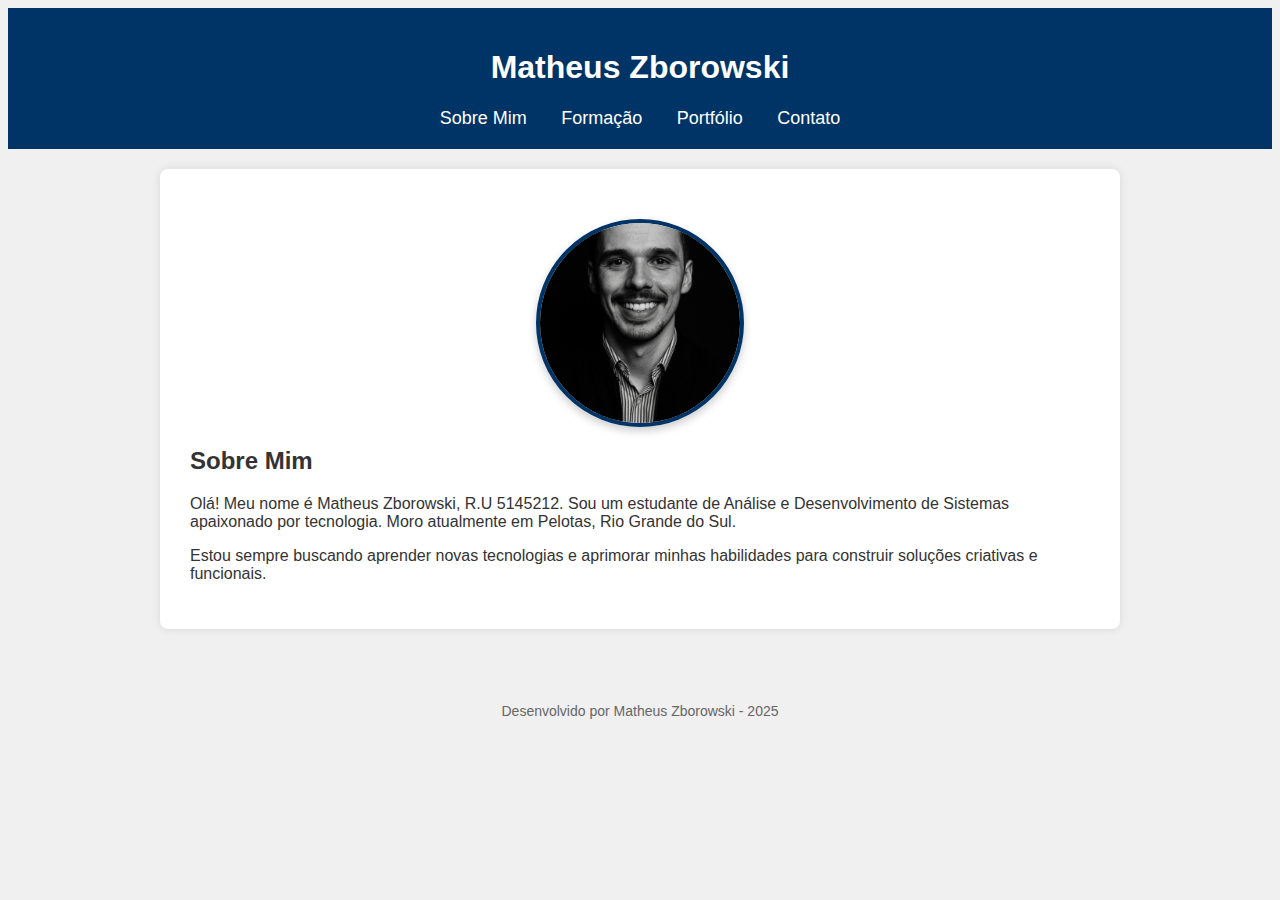
<file: index.html>
<!DOCTYPE html> <html lang="pt-BR">
<head>
    <meta charset="UTF-8"> <meta name="viewport" content="width=device-width, initial-scale=1.0"> <title>Sobre Mim - Portfólio Matheus Zborowski</title> <link rel="stylesheet" href="css/estilo.css">
</head>
<body>

    <header>
        <h1>Matheus Zborowski</h1>
        <nav>
            <a href="index.html">Sobre Mim</a>
            <a href="formacao.html">Formação</a>
            <a href="portfolio.html">Portfólio</a>
            <a href="contato.html">Contato</a>
        </nav>
    </header>

    <main>
       <img src="imagens/foto-perfil.png" alt="Sua Foto de Perfil" class="foto-perfil">
        <h2>Sobre Mim</h2>
        
        <p>Olá! Meu nome é Matheus Zborowski, R.U 5145212. Sou um estudante de Análise e Desenvolvimento de Sistemas apaixonado por tecnologia. Moro atualmente em Pelotas, Rio Grande do Sul.</p>

        <p>Estou sempre buscando aprender novas tecnologias e aprimorar minhas habilidades para construir soluções criativas e funcionais.</p>
    </main>

    <footer>
        <p>Desenvolvido por Matheus Zborowski - 2025</p>
    </footer>

</body>
</html>
</file>
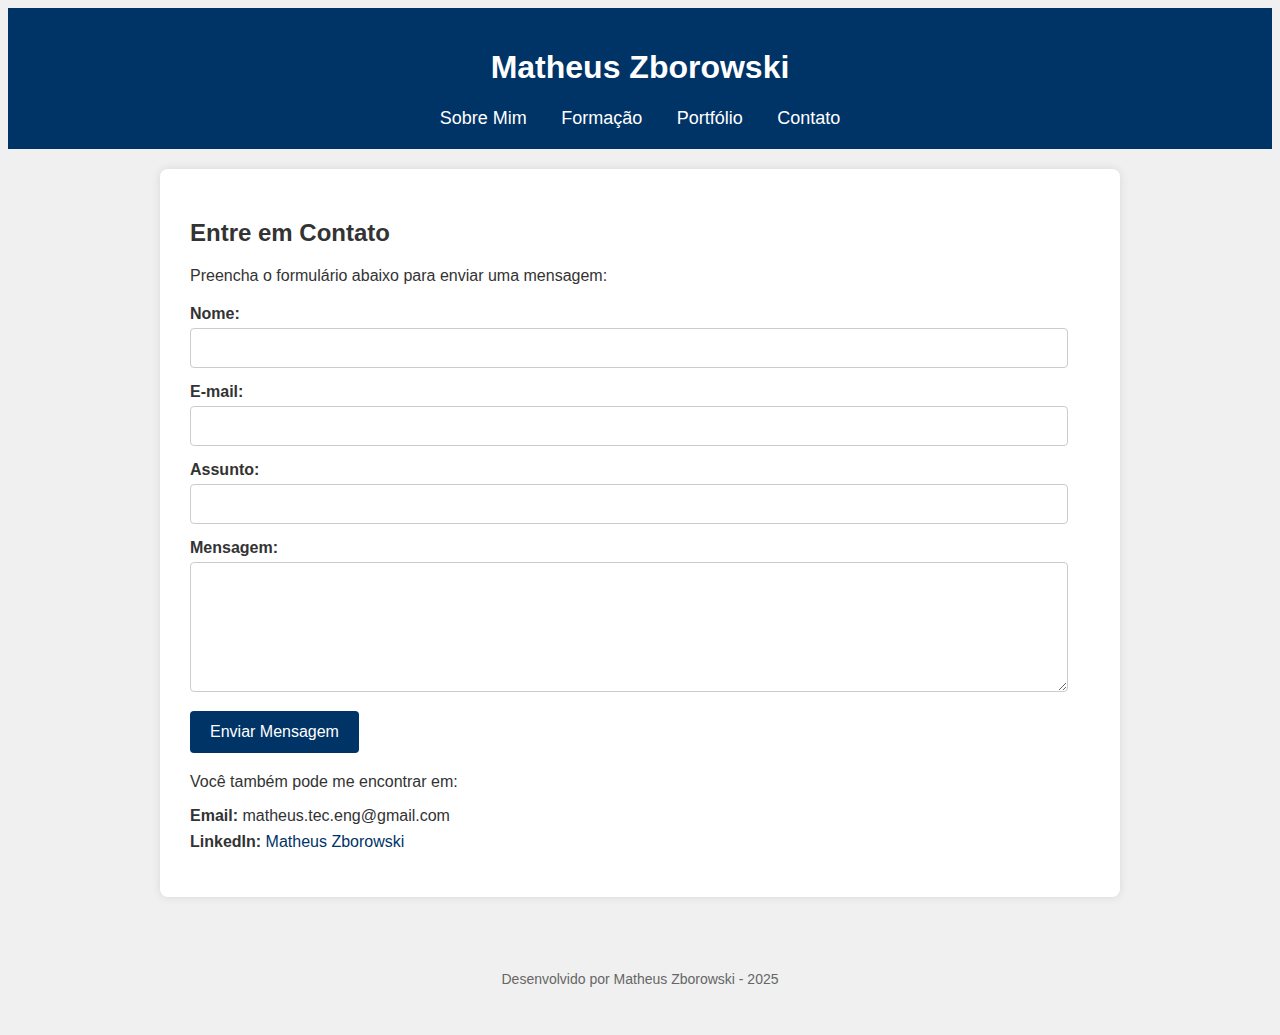
<file: contato.html>
<!DOCTYPE html> <html lang="pt-BR">
<head>
    <meta charset="UTF-8"> <meta name="viewport" content="width=device-width, initial-scale=1.0"> <title>Contato - Matheus Zborowski</title> <link rel="stylesheet" href="css/estilo.css">
</head>
<body>

    <header>
        <h1>Matheus Zborowski</h1>
        <nav>
            <a href="index.html">Sobre Mim</a>
            <a href="formacao.html">Formação</a>
            <a href="portfolio.html">Portfólio</a>
            <a href="contato.html">Contato</a>
        </nav>
    </header>

    <main>
    <h2>Entre em Contato</h2>
    <p>Preencha o formulário abaixo para enviar uma mensagem:</p>

    <form action="#" method="post">
        <div class="form-group">
            <label for="nome">Nome:</label>
            <input type="text" id="nome" name="nome" required>
        </div>

        <div class="form-group">
            <label for="email">E-mail:</label>
            <input type="email" id="email" name="email" required>
        </div>

        <div class="form-group">
            <label for="assunto">Assunto:</label>
            <input type="text" id="assunto" name="assunto">
        </div>

        <div class="form-group">
            <label for="mensagem">Mensagem:</label>
            <textarea id="mensagem" name="mensagem" rows="6" required></textarea>
        </div>

        <button type="submit">Enviar Mensagem</button>
    </form>
    <p style="margin-top: 20px;">Você também pode me encontrar em:</p>
    <ul>
        <li><strong>Email:</strong> matheus.tec.eng@gmail.com</li>
        <li><strong>LinkedIn:</strong> <a href="https://www.linkedin.com/in/matheuszborowski/" target="_blank">Matheus Zborowski</a></li>
        </ul>
</main>

    <footer>
        <p>Desenvolvido por Matheus Zborowski - 2025</p>
    </footer>

</body>
</html>
</file>
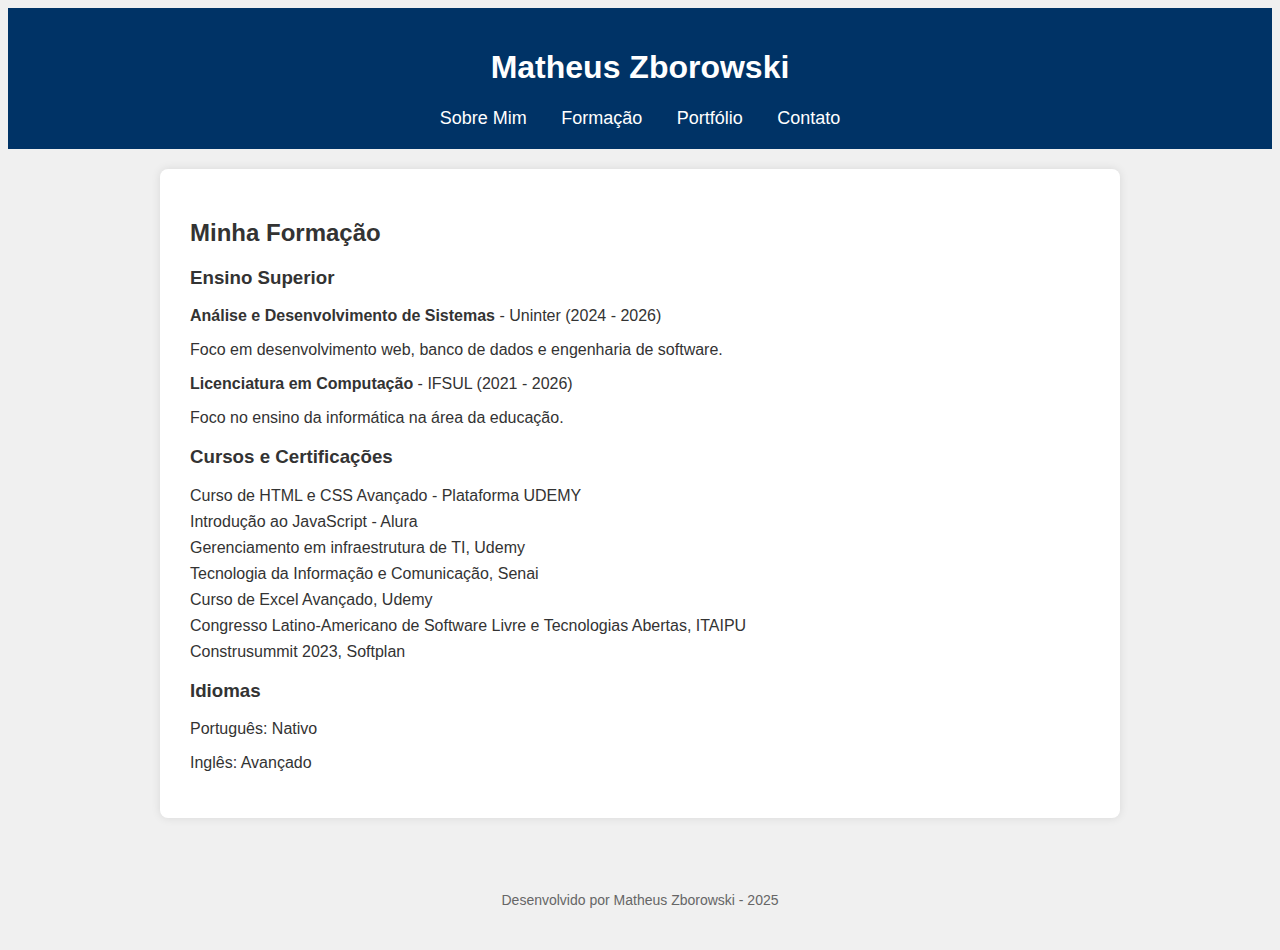
<file: formacao.html>
<!DOCTYPE html> <html lang="pt-BR">
<head>
    <meta charset="UTF-8"> <meta name="viewport" content="width=device-width, initial-scale=1.0"> <title>Formação - Portfólio Matheus Zborowski</title> <link rel="stylesheet" href="css/estilo.css">
</head>
<body>

    <header>
        <h1>Matheus Zborowski</h1>
        <nav>
            <a href="index.html">Sobre Mim</a>
            <a href="formacao.html">Formação</a>
            <a href="portfolio.html">Portfólio</a>
            <a href="contato.html">Contato</a>
        </nav>
    </header>

    <main>
    <h2>Minha Formação</h2>

    <h3>Ensino Superior</h3>
    <p><strong>Análise e Desenvolvimento de Sistemas</strong> - Uninter (2024 - 2026)</p>
    <p>Foco em desenvolvimento web, banco de dados e engenharia de software.</p>
    <p><strong>Licenciatura em Computação</strong> - IFSUL (2021 - 2026)</p>
    <p>Foco no ensino da informática na área da educação.</p>

    <h3>Cursos e Certificações</h3>
    <ul>
        <li>Curso de HTML e CSS Avançado - Plataforma UDEMY</li>
        <li>Introdução ao JavaScript - Alura</li>
        <li>Gerenciamento em infraestrutura de TI, Udemy</li>
        <li>Tecnologia da Informação e Comunicação, Senai</li>
        <li>Curso de Excel Avançado, Udemy</li>
        <li>Congresso Latino-Americano de Software Livre e Tecnologias Abertas, ITAIPU</li>
        <li>Construsummit 2023, Softplan</li>
    </ul>

    <h3>Idiomas</h3>
    <p>Português: Nativo</p>
    <p>Inglês: Avançado</p>
</main>

    <footer>
        <p>Desenvolvido por Matheus Zborowski - 2025</p>
    </footer>

</body>
</html>
</file>
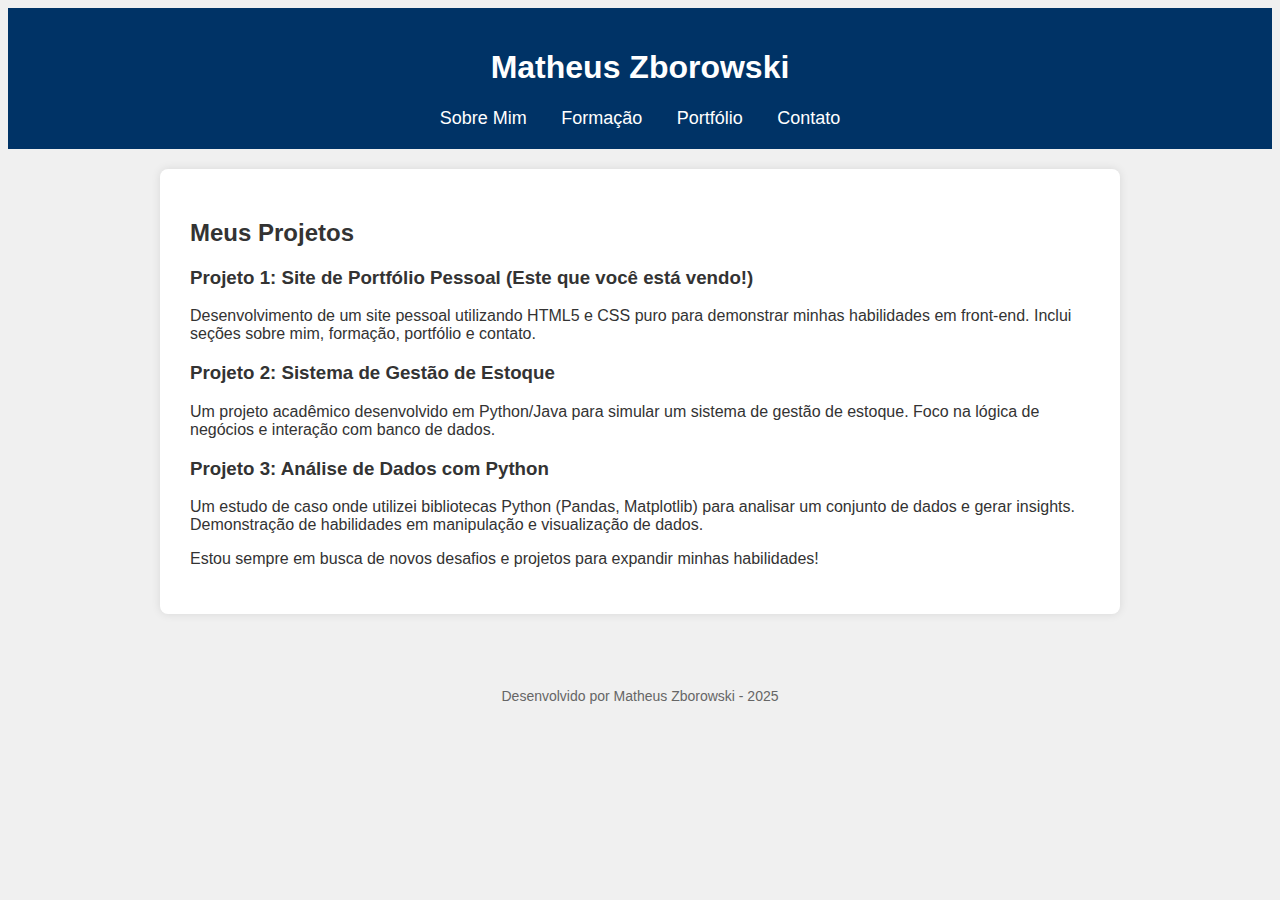
<file: portfolio.html>
<!DOCTYPE html> <html lang="pt-BR">
<head>
    <meta charset="UTF-8"> <meta name="viewport" content="width=device-width, initial-scale=1.0"> <title>Portfólio - Matheus Zborowski</title> <link rel="stylesheet" href="css/estilo.css">
</head>
<body>

    <header>
        <h1>Matheus Zborowski</h1>
        <nav>
            <a href="index.html">Sobre Mim</a>
            <a href="formacao.html">Formação</a>
            <a href="portfolio.html">Portfólio</a>
            <a href="contato.html">Contato</a>
        </nav>
    </header>

    <main>
    <h2>Meus Projetos</h2>

    <section>
        <h3>Projeto 1: Site de Portfólio Pessoal (Este que você está vendo!)</h3>
        <p>Desenvolvimento de um site pessoal utilizando HTML5 e CSS puro para demonstrar minhas habilidades em front-end. Inclui seções sobre mim, formação, portfólio e contato.</p>
        </section>

    <section>
        <h3>Projeto 2: Sistema de Gestão de Estoque</h3>
        <p>Um projeto acadêmico desenvolvido em Python/Java para simular um sistema de gestão de estoque. Foco na lógica de negócios e interação com banco de dados.</p>
        </section>

    <section>
        <h3>Projeto 3: Análise de Dados com Python</h3>
        <p>Um estudo de caso onde utilizei bibliotecas Python (Pandas, Matplotlib) para analisar um conjunto de dados e gerar insights. Demonstração de habilidades em manipulação e visualização de dados.</p>
        </section>

    <p>Estou sempre em busca de novos desafios e projetos para expandir minhas habilidades!</p>
</main>

    <footer>
        <p>Desenvolvido por Matheus Zborowski - 2025</p>
    </footer>

</body>
</html>
</file>
<file: css/estilo.css>
/* Este é um comentário em CSS. Use-os para explicar seu código [cite: 39] */

/* Vamos definir um estilo para o corpo inteiro da página */
body {
    background-color: #f0f0f0; /* Um fundo cinza claro, para não cansar a vista */
    font-family: sans-serif;   /* Uma fonte simples e sem serifa para começar */
    color: #333333;           /* Cor do texto principal (cinza escuro) */
}

/* Vamos estilizar o cabeçalho onde fica seu nome e o menu */
header {
    background-color: #003366; /* Um azul escuro, parecido com o da Uninter */
    color: white;              /* Cor do texto dentro do cabeçalho */
    padding: 20px;             /* Um espaçamento interno para não ficar tudo grudado */
    text-align: center;        /* Centraliza todo o texto do cabeçalho */
}

/* Estilizando os links do menu de navegação */
nav a {
    color: white;              /* Cor do texto dos links */
    text-decoration: none;     /* Tira o sublinhado padrão dos links */
    margin: 0 15px;            /* Adiciona um espaço entre os links */
    font-size: 18px;           /* Aumenta um pouco o tamanho da fonte do menu */
}

/* Estilizando a área de conteúdo principal */
main {
    background-color: white;   /* Fundo branco para a área de texto, para facilitar a leitura */
    width: 80%;                /* Ocupa 80% da largura da tela */
    max-width: 900px;          /* Mas no máximo 900px, para não ficar muito largo em telas grandes */
    margin: 20px auto;         /* Isso centraliza a caixa de conteúdo na tela */
    padding: 30px;             /* Um bom espaçamento interno */
    border-radius: 8px;        /* Deixa as bordas da caixa de conteúdo arredondadas */
    box-shadow: 0 0 10px rgba(0,0,0,0.1); /* Adiciona uma sombra sutil */
}

/* Estilizando o rodapé */
footer {
    text-align: center;       /* Centraliza o texto do rodapé */
    margin-top: 40px;         /* Adiciona um espaço acima do rodapé */
    padding: 20px;
    font-size: 14px;
    color: #666666;
}
/* Estilos para o Formulário de Contato */
form {
    margin-top: 20px;
}

.form-group {
    margin-bottom: 15px; /* Espaço entre os grupos de campo */
}

.form-group label {
    display: block; /* Cada label em uma nova linha */
    margin-bottom: 5px; /* Espaço entre o label e o input/textarea */
    font-weight: bold; /* Deixa o texto do label mais negrito */
}

.form-group input[type="text"],
.form-group input[type="email"],
.form-group textarea {
    width: calc(100% - 22px); /* 100% da largura menos padding e borda */
    padding: 10px;
    border: 1px solid #ccc; /* Borda cinza clara */
    border-radius: 4px; /* Bordas levemente arredondadas */
    box-sizing: border-box; /* Garante que padding e border não aumentem a largura total */
    font-size: 16px;
}

.form-group textarea {
    resize: vertical; /* Permite redimensionar verticalmente */
}

button[type="submit"] {
    background-color: #003366; /* Cor de fundo do botão (azul Uninter) */
    color: white; /* Cor do texto do botão */
    padding: 12px 20px;
    border: none; /* Remove a borda do botão */
    border-radius: 4px; /* Bordas arredondadas */
    cursor: pointer; /* Muda o cursor para indicar que é clicável */
    font-size: 16px;
    transition: background-color 0.3s ease; /* Transição suave na cor de fundo */
}

button[type="submit"]:hover {
    background-color: #0055aa; /* Cor um pouco mais clara ao passar o mouse */
}

/* Estilo para a lista de contatos alternativos */
main ul {
    list-style: none; /* Remove marcadores da lista */
    padding: 0;
    margin-top: 15px;
}

main ul li {
    margin-bottom: 8px;
}

main ul li a {
    color: #003366; /* Cor azul para os links */
    text-decoration: none; /* Sem sublinhado */
}

main ul li a:hover {
    text-decoration: underline; /* Adiciona sublinhado ao passar o mouse */
}
/* Estilo para a imagem de perfil */
.foto-perfil {
    width: 200px; /* Largura fixa para a imagem */
    height: 200px; /* Altura fixa para a imagem */
    border-radius: 50%; /* Faz a imagem ficar redonda */
    object-fit: cover; /* Garante que a imagem preencha o espaço sem distorcer, cortando o que não couber */
    display: block; /* Garante que a imagem ocupe sua própria linha */
    margin: 20px auto; /* Centraliza a imagem horizontalmente e adiciona margem superior/inferior */
    border: 4px solid #003366; /* Uma borda azul, combinando com o cabeçalho */
    box-shadow: 0 4px 8px rgba(0, 0, 0, 0.2); /* Adiciona uma sombra sutil */
}
</file>
